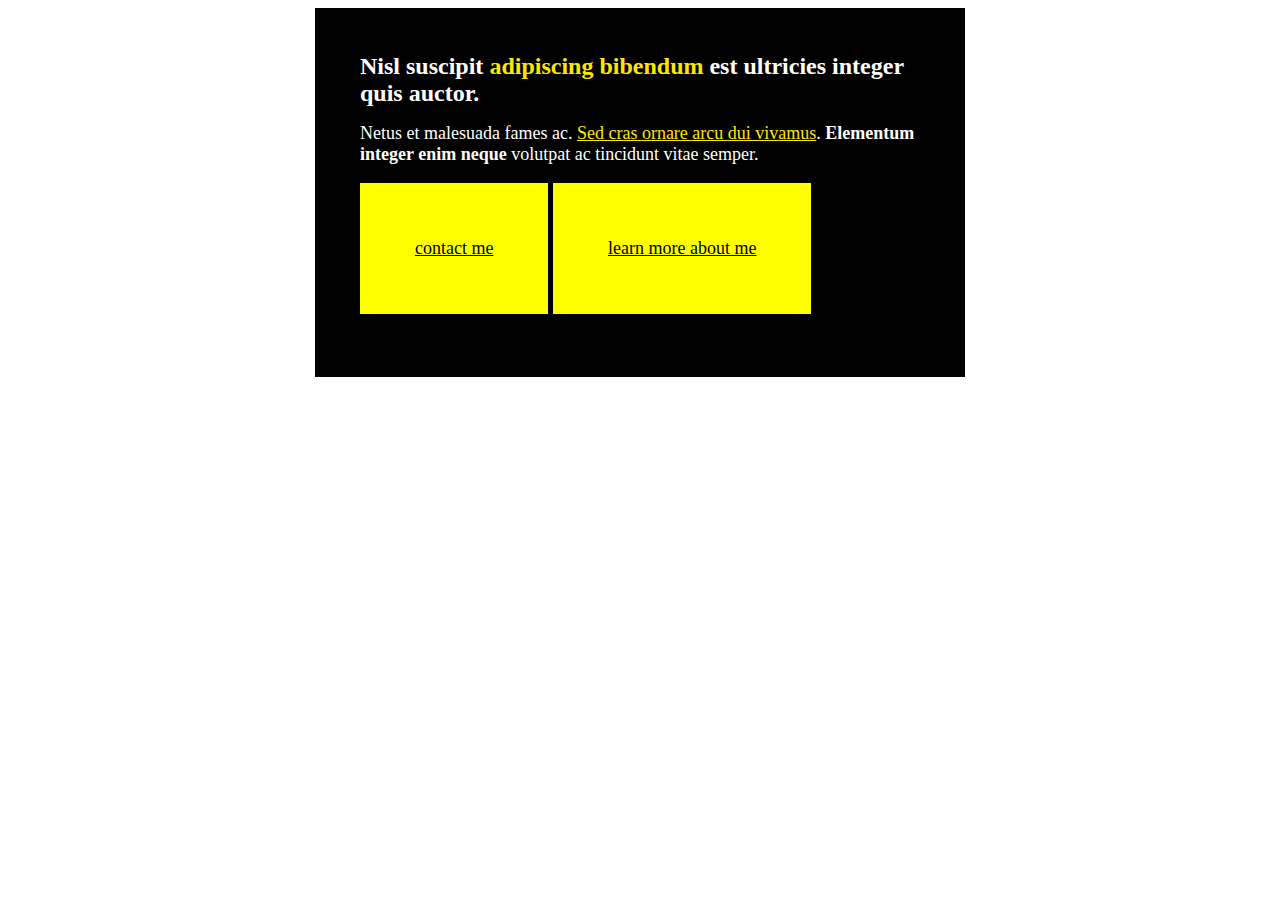
<file: challenge 01/index.html>
<!DOCTYPE html>
<html>
    <head>
        <title>My Page</title>
        <link rel="stylesheet" href="styles.css">
    </head>
    <body>
        <div class="card">
            <h1>Nisl suscipit <span class="accent-color">adipiscing bibendum</span> est ultricies integer quis auctor.</h1>
            <p>Netus et malesuada fames ac. <a href="#">Sed cras ornare arcu dui vivamus</a>. <strong>Elementum integer enim neque</strong> volutpat ac tincidunt vitae semper.</p>
            <p class="links">
                <a class="button" href="#">contact me</a> 
                <a class="button" href="#">learn more about me</a>
            </p>
            
        </div>
    </body>
</html>
</file>
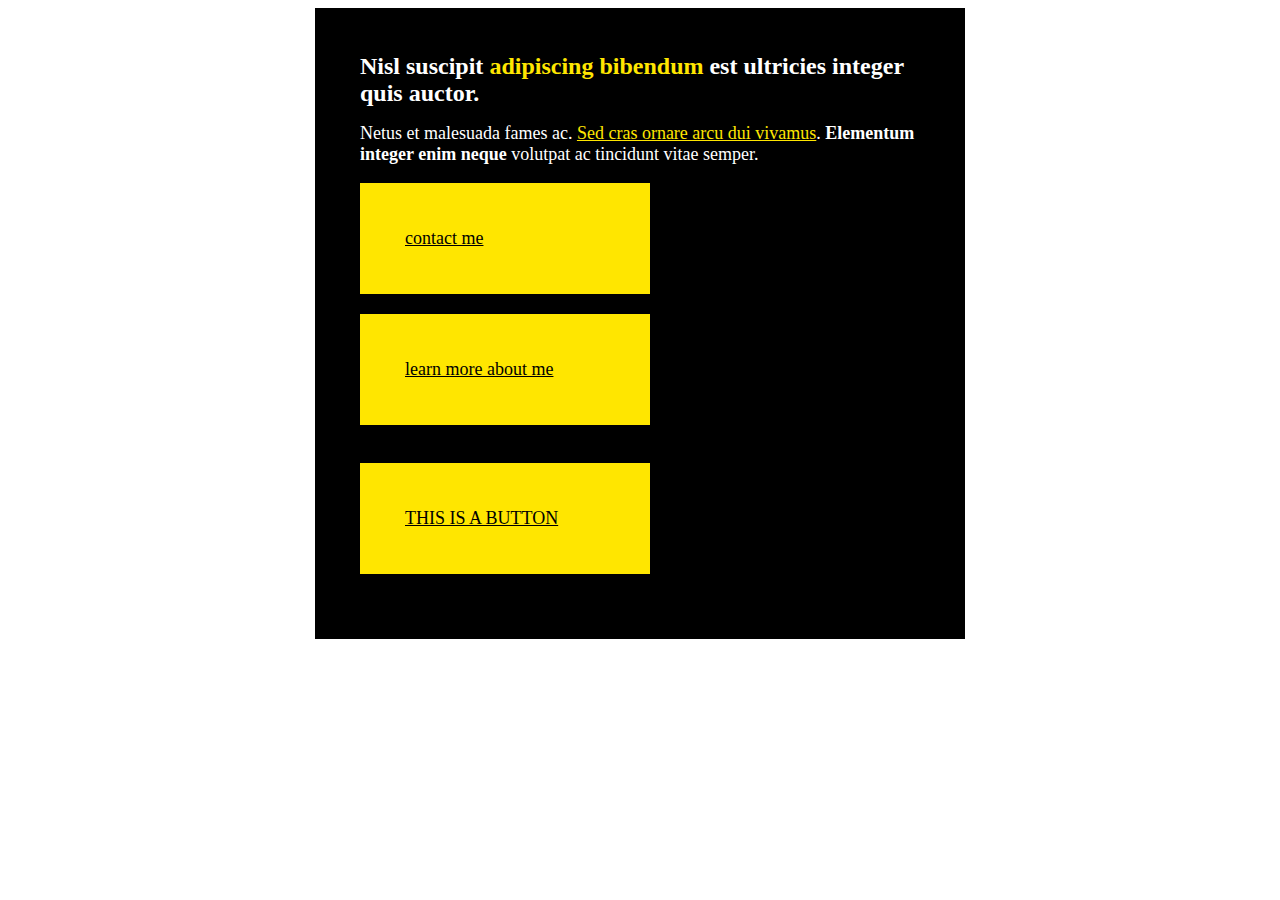
<file: challenge 02/index.html>
<!DOCTYPE html>
<html lang="en">
<head>
  <meta charset="UTF-8">
  <meta http-equiv="X-UA-Compatible" content="IE=edge">
  <meta name="viewport" content="width=device-width, initial-scale=1.0">
  <link rel="stylesheet" href="styles.css">
  <title>Document</title>
</head>
<body>
  <div class="card">
    <h1>Nisl suscipit <span class="accent-color">adipiscing bibendum</span> est ultricies integer quis auctor.</h1>
    <p>Netus et malesuada fames ac. <a class="accent-color" href="#">Sed cras ornare arcu dui vivamus</a>. <strong>Elementum integer enim neque</strong> volutpat ac tincidunt vitae semper.</p>
    <p class="links">
        <a class="button" href="#">contact me</a> 
        <a href="#" class="button">learn more about me</a>
    </p>
<br>
    <p class="button"><a href="">THIS IS A BUTTON</a></p>
</div>
</body>
</html>
</file>
<file: challenge 01/styles.css>
.card {
  background: #000;
  color: white;
  width: 560px;
  margin: 0 auto;
  padding: 45px;
}

h1, p {
  margin-top: 0;
}

h1 {
  font-size: 24px;
}

p {
  font-size: 18px;
}

a {
  color: #FFE600;
}

.accent-color {
  color: #FFE600;
}

.button {
  background-color:yellow;
  color:black;
  padding:55px;
  display:inline-block;
}
</file>
<file: challenge 02/styles.css>
.card {
  background: #000;
  color: white;
  width: 560px;
  margin: 0 auto;
  padding: 45px;
}

h1, p {
  margin-top: 0;
}

h1 {
  font-size: 24px;
}

p {
  font-size: 18px;
}

a {
  color: black;
}

.button {
  display: inline-block;
  background: #FFE600;
  color: black;
  width: 200px;
  padding:45px;
  margin-bottom:20px;
}

.accent-color {
  color: #FFE600;
}

.links {
  margin-top: 0;
  margin-bottom: 0;
}
</file>
